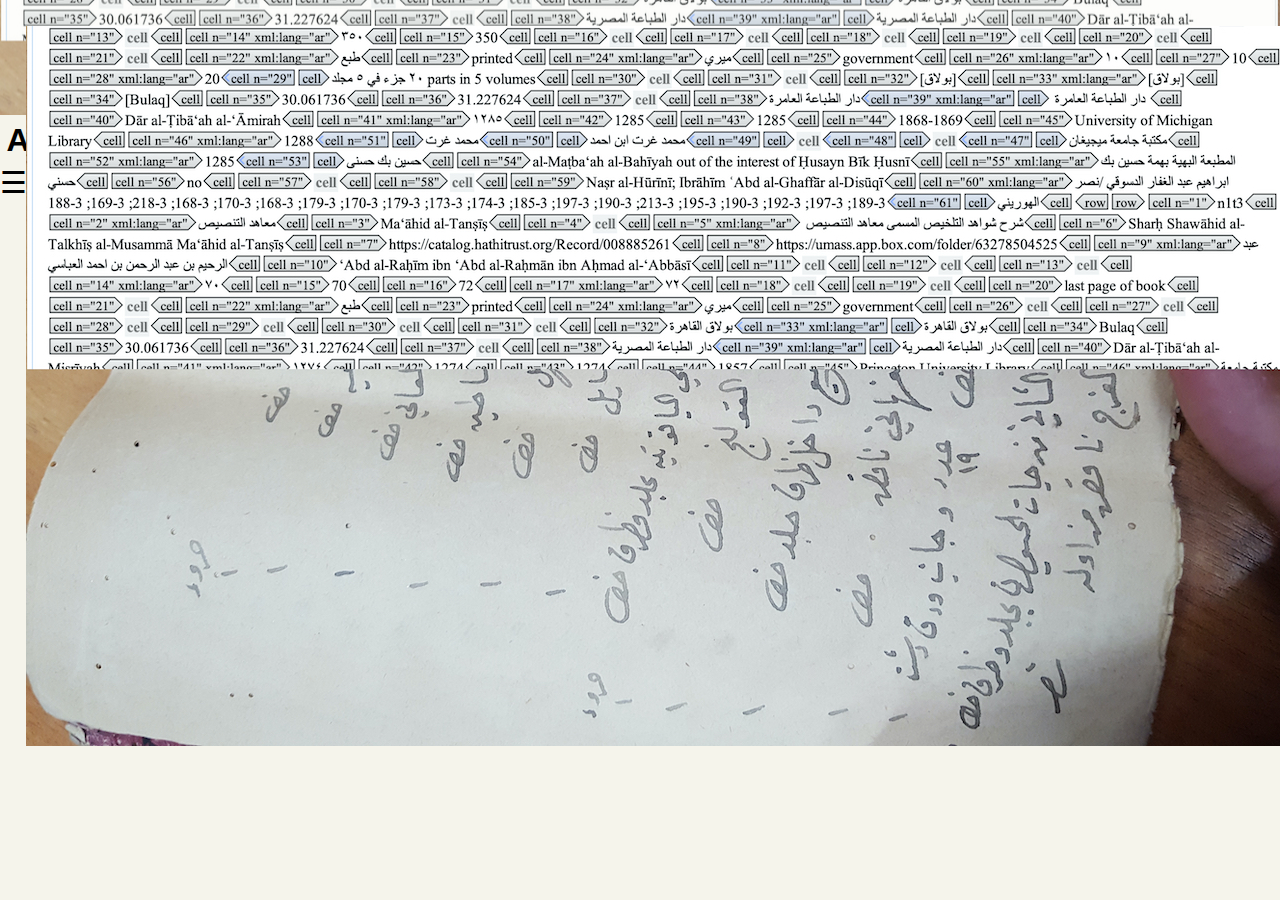
<file: index.html>
<!DOCTYPE html>
<html>
<head>
  <title>Arabic TEI</title>
  <link rel="icon" href="img/githubLogo.png">
  <link rel="stylesheet" href="css/index.css">



  <meta charset="UTF-8">
  <meta name="viewport" content="width=device-width, initial-scale=1.0">
  <meta http-equiv="X-UA-Compatible" content="ie=edge">

</head>
<body>

  <div id="mySidenav" class="sidenav">
  <a href="javascript:void(0)" class="closebtn" onclick="closeNav()">&times;</a>
          <a class="nav-link" href="index.html">Home</a>
          <a class="nav-link" href="pages/descriptions.html">Definitions</a>
          <a class="nav-link" href="pages/videos.html">Videos</a>
          <a class="nav-link" href="pages/links.html">Useful Materials</a>
    </div>

<div id="main">
<header>
  <img src="img/collage_forIAS copy.jpg" alt="headerpic">
</header>
<h1 id="h1">Arabic TEI XML</h1>
     <span style="font-size:30px;cursor:pointer" onclick="openNav()">&#9776; Menu</span>

     <span class="center">
  <p id="p1">
    This is the website of the Arabic TEI XML Digital Workshop, June 22 and 24, 2021.
  </p>
  <p id="p2">
  Taught by Hugh Cayless (Duke Library, TEI) and Adam Mestyan (History Department, Duke University)
    <p>
</span>
  <p id="p3">
    You can also follow our <a href="https://www.youtube.com/channel/UCk8EB6JpxMvOeQAUH9hL2Aw" target="_blank">YouTube channel</a>.
  </p>

</div>



<script>
function openNav() {
  document.getElementById("mySidenav").style.width = "250px";
  document.getElementById("main").style.marginLeft = "250px";
}

function closeNav() {
  document.getElementById("mySidenav").style.width = "0";
  document.getElementById("main").style.marginLeft= "0";
}
</script>
</body>
</html>
</file>
<file: css/index.css>
body {
  background-color: #F5F4EB;
  font-family: 'Lucida Sans', 'Lucida Sans Regular', 'Lucida Grande', 'Lucida Sans Unicode', Geneva, Verdana, sans-serif;
  padding: 0;
  margin: 0;
}

.center {
  display: block;
  text-align: center;
  margin-left: auto;
  margin-right: auto;
  width:50%;
  height:50%;
}

.sidenav {
  height: 100%; /* 100% Full-height */
  width: 0; /* 0 width - change this with JavaScript */
  position: fixed; /* Stay in place */
  z-index: 1; /* Stay on top */
  top: 0; /* Stay at the top */
  left: 0;
  background-color: #111; /* Black*/
  overflow-x: hidden; /* Disable horizontal scroll */
  padding-top: 60px; /* Place content 60px from the top */
  transition: 0.5s; /* 0.5 second transition effect to slide in the sidenav */
}

/* The navigation menu links */
.sidenav a {
  padding: 8px 8px 8px 32px;
  text-decoration: none;
  font-size: 25px;
  color: #818181;
  display: block;
  transition: 0.3s;
}

/* When you mouse over the navigation links, change their color */
.sidenav a:hover {
  color: #f1f1f1;
}

/* Position and style the close button (top right corner) */
.sidenav .closebtn {
  position: absolute;
  top: 0;
  right: 25px;
  font-size: 36px;
  margin-left: 50px;
}

/* Style page content - use this if you want to push the page content to the right when you open the side navigation */
#main {
  margin: 0;
  transition: margin-left .5s;
}

#main h1 {
  margin: .2em;
}

/* On smaller screens, where height is less than 450px, change the style of the sidenav (less padding and a smaller font size) */
@media screen and (max-height: 450px) {
  .sidenav {padding-top: 15px;}
  .sidenav a {font-size: 18px;}
}

header h1 {
  text-align:center;
  font-size: 1.5em;
  margin: auto;
  opacity: 1;
}

header::before {
  background-color: #666;
  background-image: url('/img/collage_forIAS copy.jpg');
  background-position: center left;
  background-size: cover;
  content: "";
  opacity: .8;
  z-index: -1;
  position: absolute;
  top: 0;
  left: 0;
  width: 100%;
  height: 100%;
}

header {
  position: relative;
  padding: 2vw;
  text-align: center;
  font-size: 35px;
  height: 5vw;
  z-index: 1;
}

span.menu {
  font-size: 2em;
  cursor: pointer;
  margin-left: .2em;
}

h3 {
    text-align:center;
}

#p1, #p2, #p3 {
  text-align: center;
  font-size: 1.5em;
}

li {
  padding: .5vw;
}
li>label {
  display: block;
  margin-bottom: 1em;
}

footer {
  background-color: white;
  position:fixed;
  bottom: 0;
  left: 0;
  text-align: right;
  width: 100%;
}
footer a {
margin: .5em;
}
</file>
